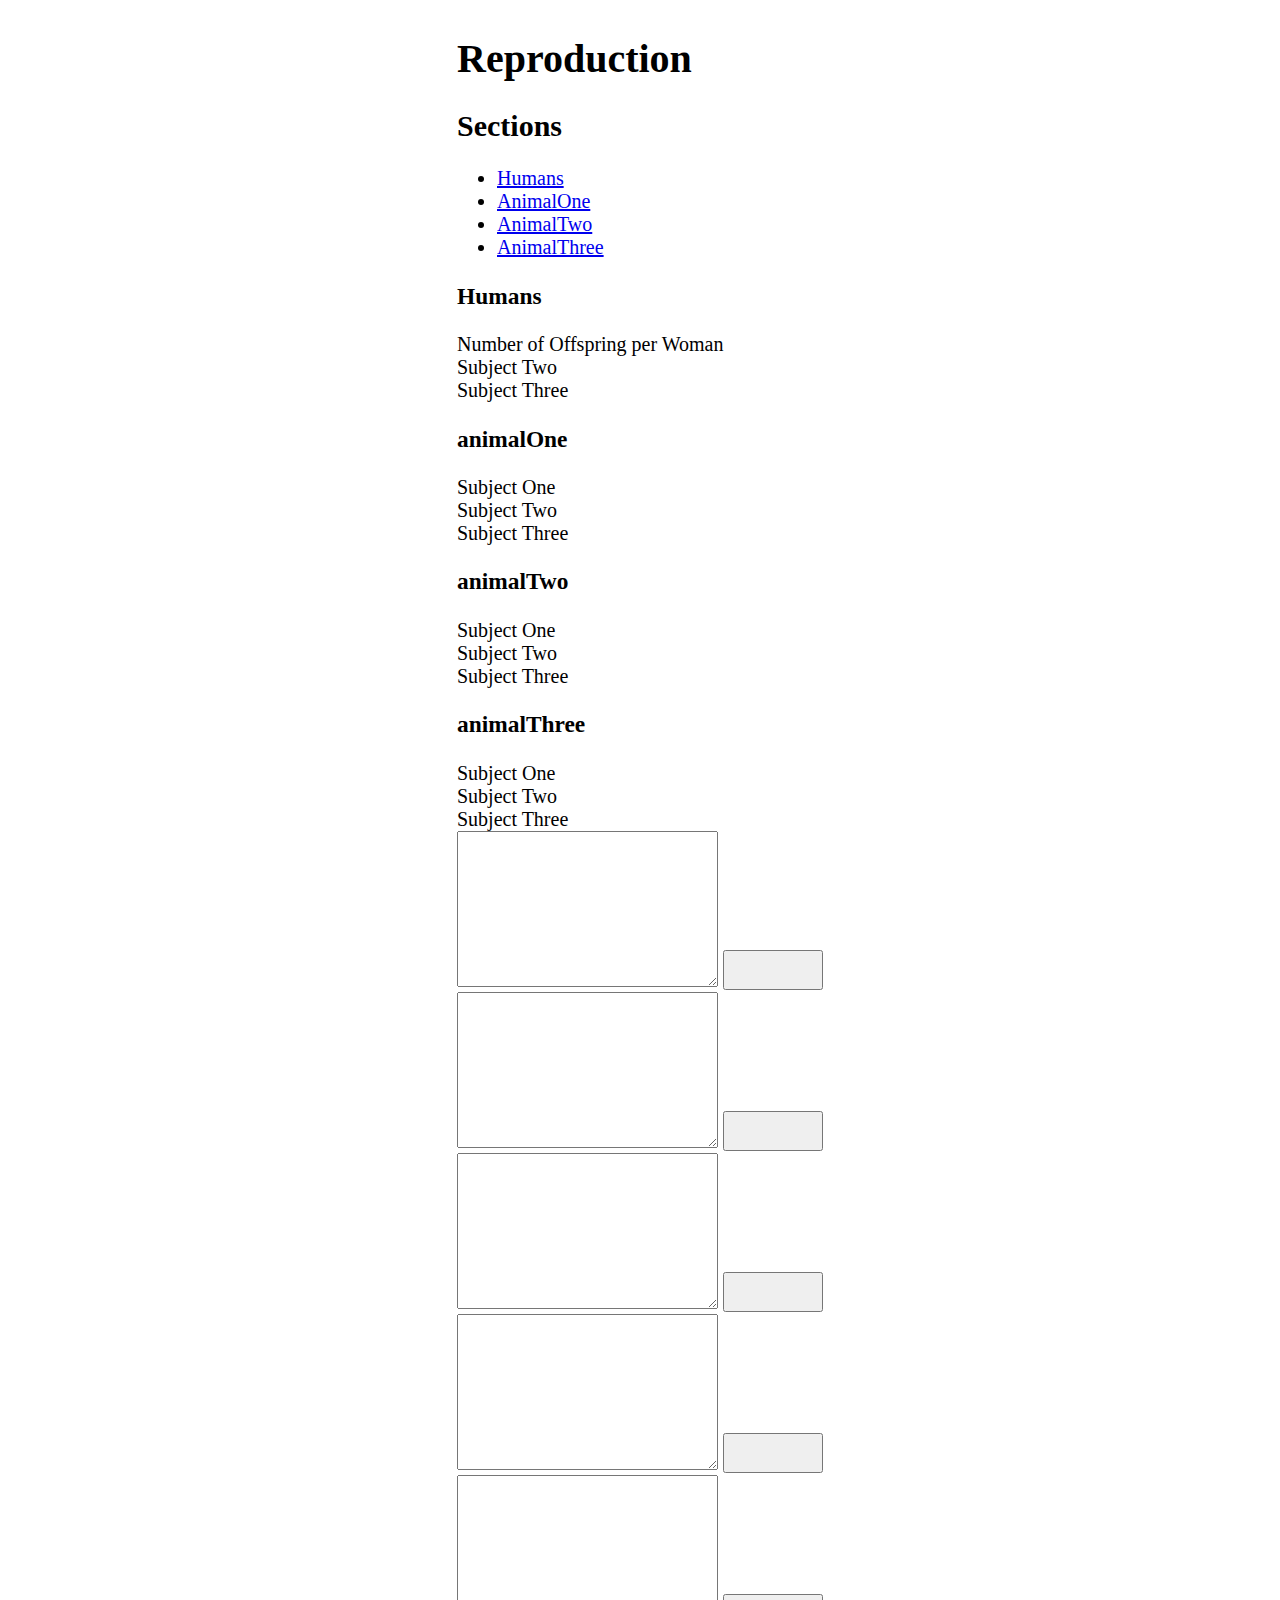
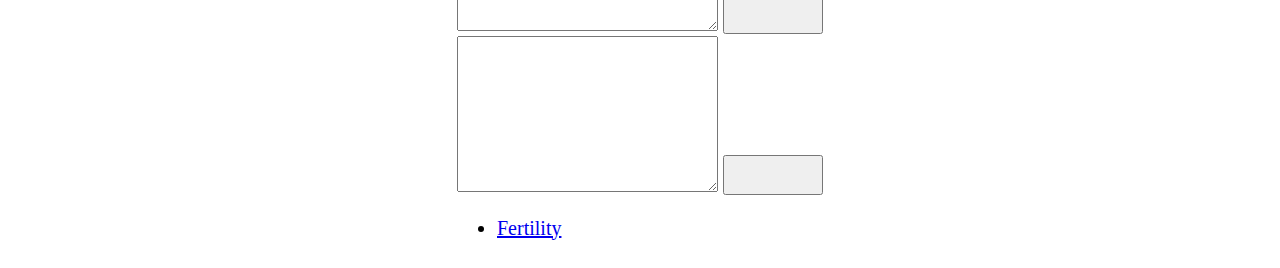
<file: Main/Index.html>
<!DOCTYPE html>
<html lang="en">
<head>
    <meta charset="UTF-8">
    <meta http-equiv="X-UA-Compatible" content="IE=edge">
    <meta name="viewport" content="width=device-width, initial-scale=1.0">
    
    <title>Document</title> <!-- Web tab name -->
    <base target="_blank">
    <link rel="stylesheet" href="Style.css">
</head>
<body>
    <h1>Reproduction</h1> <!-- Header / Title -->
    <h2>Sections</h2>
    <nav> <!-- Navigation bar -->
        <ul>
            <li><a href="#Humans" target="_self">Humans</a></li>
            <li><a href="#animalOne" target="_self">AnimalOne</a></li>
            <li><a href="#animalTwo" target="_self">AnimalTwo</a></li>
            <li><a href="#animalThree" target="_self">AnimalThree</a></li>
        </ul>
    </nav>
    <article>
        <h3 id="Humans">Humans</h3> <!-- Humans section -->
        <header>Number of Offspring per Woman</header>
        <p>Each woman gives about one or two offspring on average
            I know this because the fertility rate  in 2022 of 
            woman is 1.7.
        </p>
        <header>Subject Two</header>
        <header>Subject Three</header>

        <h3 id="animalOne">animalOne</h3> <!-- Animal one section -->
        <header>Subject One</header>
        <header>Subject Two</header>
        <header>Subject Three</header>

        <h3 id="animalOne">animalTwo</h3> <!-- Animal two section -->
        <header>Subject One</header>
        <header>Subject Two</header>
        <header>Subject Three</header>

        <h3 id="animalOne">animalThree</h3> <!-- Animal three section -->
        <header>Subject One</header>
        <header>Subject Two</header>
        <header>Subject Three</header>
        
    </article>
    <form>
        <div id="form1">
            <label for="QuesOne"></label>
            <textarea name="ONE" id="QuesOne" cols="30" rows="10" maxlength="100" title="Question One"></textarea>
            <button type="button" id="submitA"></button>
        </div>
        <div id="form2">
            <label for="QuesTwo"></label>
            <textarea name="TWO" id="QuesTwo" cols="30" rows="10" max-length="100" title="Question Two"></textarea>
            <button type="button" id="submitB"></button>
        </div>
        <div id="form3">
            <label for="QuesThree"></label>
            <textarea name="THREE" id="QuesThree" cols="30" rows="10" maxlength="100" title="Question Three"></textarea>
            <button type="button" id="submitC"></button>
        </div>
        <div id="form4">
            <label for="QuesFour"></label>
            <textarea name="FOUR" id="QuesFour" cols="30" rows="10" maxlength="100" title="Question Four"></textarea>
            <button type="button" id="submitD"></button>
        </div>
        <div id="form5">
            <label for="QuesFive"></label>
            <textarea name="FIVE" id="QuesFive" cols="30" rows="10" maxlength="100" title="Question Five"></textarea>
            <button type="button" id="submitE"></button>
        </div>
        <div id="form6">
            <label for="QuesSix"></label>
            <textarea name="SIX" id="QuesSix" cols="30" rows="10" maxlength="100" title="Question Six"></textarea>
            <button type="button" id="submitF"></button>
        </div>
    </form>
    <footer>
        <ul>
            <li><a href="https://www.macrotrends.net/countries/WLD/world/fertility-rate">Fertility</a></li>
        </ul>
    </footer>
    <script src="App.js"></script>
</body>
</html>
</file>
<file: Main/Style.css>
html {
    font-size: 20px;
    display: flex;
    justify-content: center;
    align-items: center;
}
p {
    width: 25rem;
    display: none;
}
button {
    width: 100px;
    height: 40px;
}
</file>
